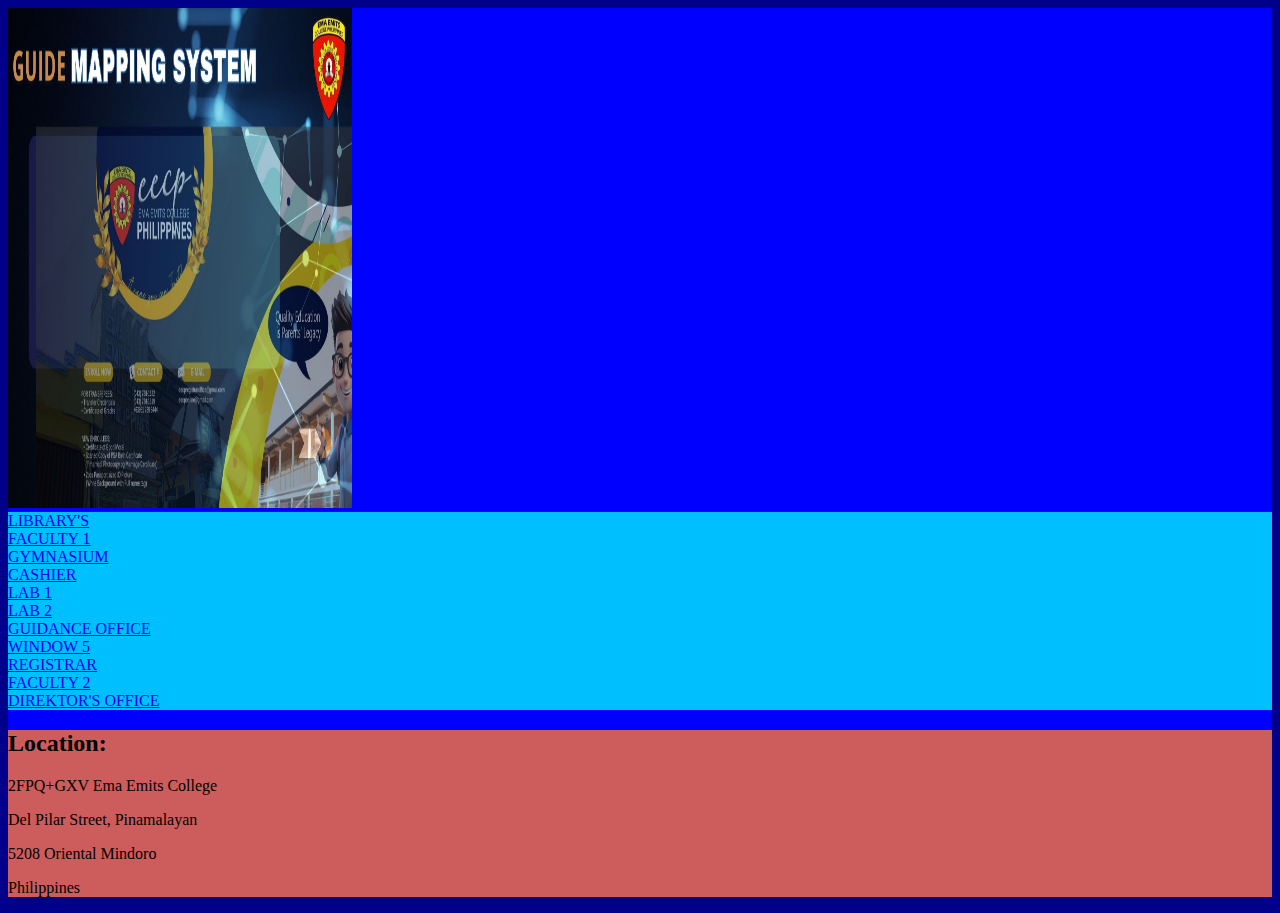
<file: index.html>
<!DOCTYPE html>
<html lang="en">

<head>
  <title>MAPPING SYSTEM</title>
  <meta charset="UTF-8">
  <meta name="viewport" content="width=device-width, initial-scale=1.0">
 
</head>

<body style="background-color: darkblue;"> <!-- Background color for the entire page -->
  <!-- Navbar Section -->
  <nav class="navbar" style="background-color: #4CAF50;"> <!-- Background color for the navbar -->
    <div class="hamburger" id="hamburger">
      <div class="line"></div>
      <div class="line"></div>
      <div class="line"></div>
    </div>
    <div class="navbar-link">
      <!-- Add navbar items here -->
    </div>
  </nav>

  <!-- Main Content Section -->
  <div class="main-content" style="background-color: #ffffff;"> <!-- 
  Background color for main content -->
    <div class="profile" style="background-color: blue;"> <!-- Background color for profile -->
      <div class="image">
        <img src="/background .jpeg" width="344" height="500" alt="Profile Image">
            <div class="location" style="background-color: deepskyblue;"> <!-- Background color for FACULTY 1-->
    

          <li><a href="index00.html">LIBRARY'S</a></li>
        <li><a href="index3.html">FACULTY 1</a></li>
        <li><a href="index2.html">GYMNASIUM</a></li>
        
         <li><a href="index4.html">CASHIER</a></li>
           <li><a href="index6.html">LAB 1</a></li>
        <li><a href="index7.html">LAB 2</a></li>
           <li><a href="index8.html">GUIDANCE OFFICE</a></li>
                 
        <li><a href="index9.html">WINDOW 5</a></li>    
            <li><a href="index10.html">REGISTRAR</a></li>
            <li><a href="index11.html">FACULTY 2</a></li>
           <li><a href="index12.html">DIREKTOR'S OFFICE</a></li>
        
        
        
      </div>
    </div>
    
    <div class="location" style="background-color: indianred;"> <!-- Background color for location -->
      <h2>Location:</h2>
      <p>2FPQ+GXV Ema Emits College</p>
      <p>Del Pilar Street, Pinamalayan</p>
      <p>5208 Oriental Mindoro</p>
      <p>Philippines</p>
    </div>
  </div>

  <!-- JavaScript -->
  <script src="script.js"></script>

</body>

</html>
</file>
